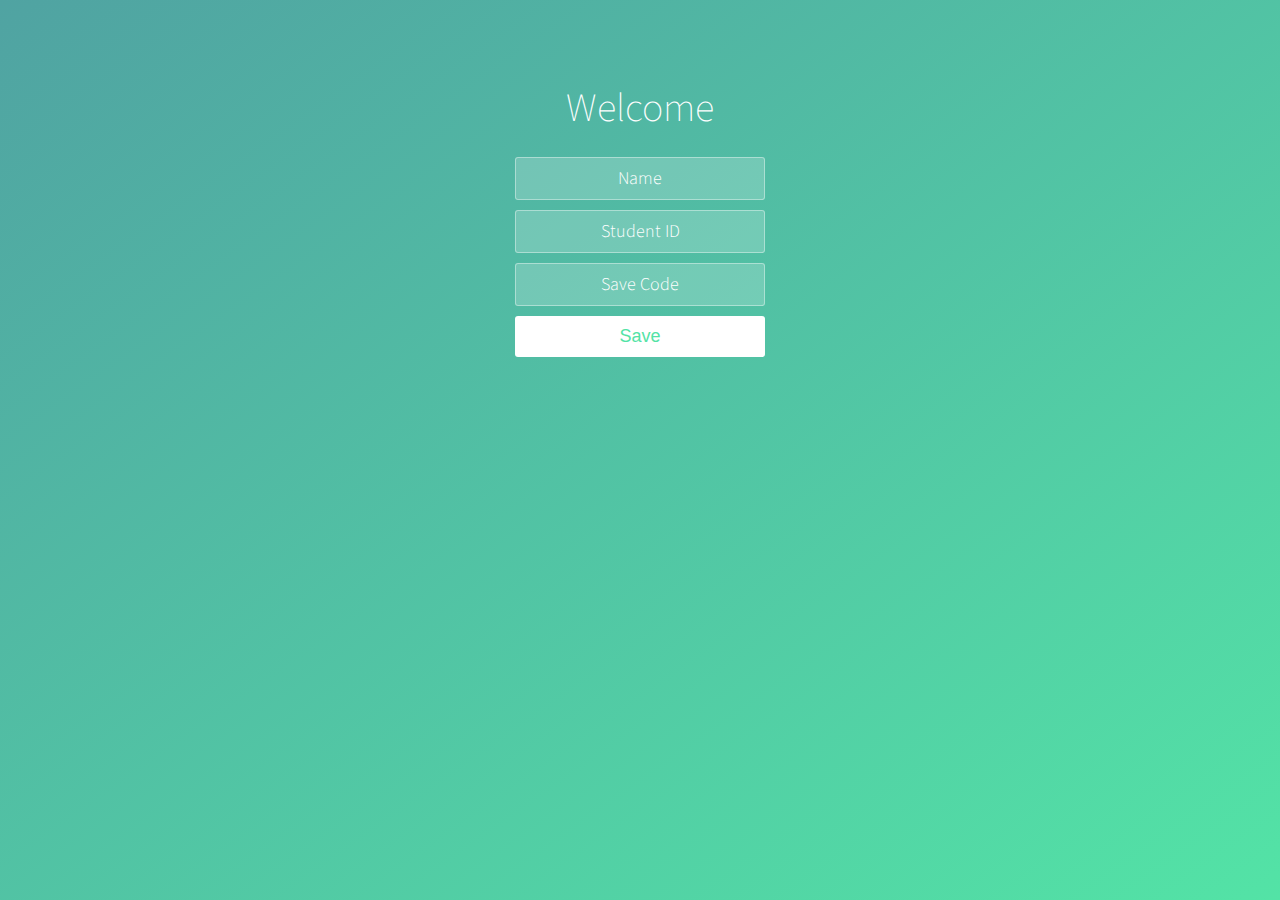
<file: CookieClickerCounter_CCC/bin/Debug/Content/index.html>
<!DOCTYPE html>
<html>

<head>
    <meta charset="UTF-8">
    <title>CCC</title>
    <link rel="stylesheet" href="css/style.css">
</head>

<body>
    <div class="wrapper">
        <div class="container">
            <h1 id="headerTest">Welcome</h1>
            <form method="post" class="form" id="formName">
                <input type="text" placeholder="Name" name="studentName" autocomplete="off" required>
                <input type="text" placeholder="Student ID" name="studentID" autocomplete="off" required>
                <!-- <input type="text" placeholder="Cookie Count" name="cookieCount" autocomplete="off" required> -->
                <!-- <input type="text" placeholder="Cookies Per Second" name="cookiesPerSecond" autocomplete="off" required> -->
                <input type="text" placeholder="Save Code" name="saveString"autocomplete="off" required>
                <button type="submit" id="login-button" form="formName">Save</button>
            </form>
        </div>
        <ul class="bg-bubbles">
            <li></li>
            <li></li>
            <li></li>
            <li></li>
            <li></li>
            <li></li>
            <li></li>
            <li></li>
            <li></li>
            <li></li>
        </ul>
    </div>
    <script src='http://cdnjs.cloudflare.com/ajax/libs/jquery/2.1.3/jquery.min.js'></script>
    <script src="js/index.js"></script>
</body>

</html>
</file>
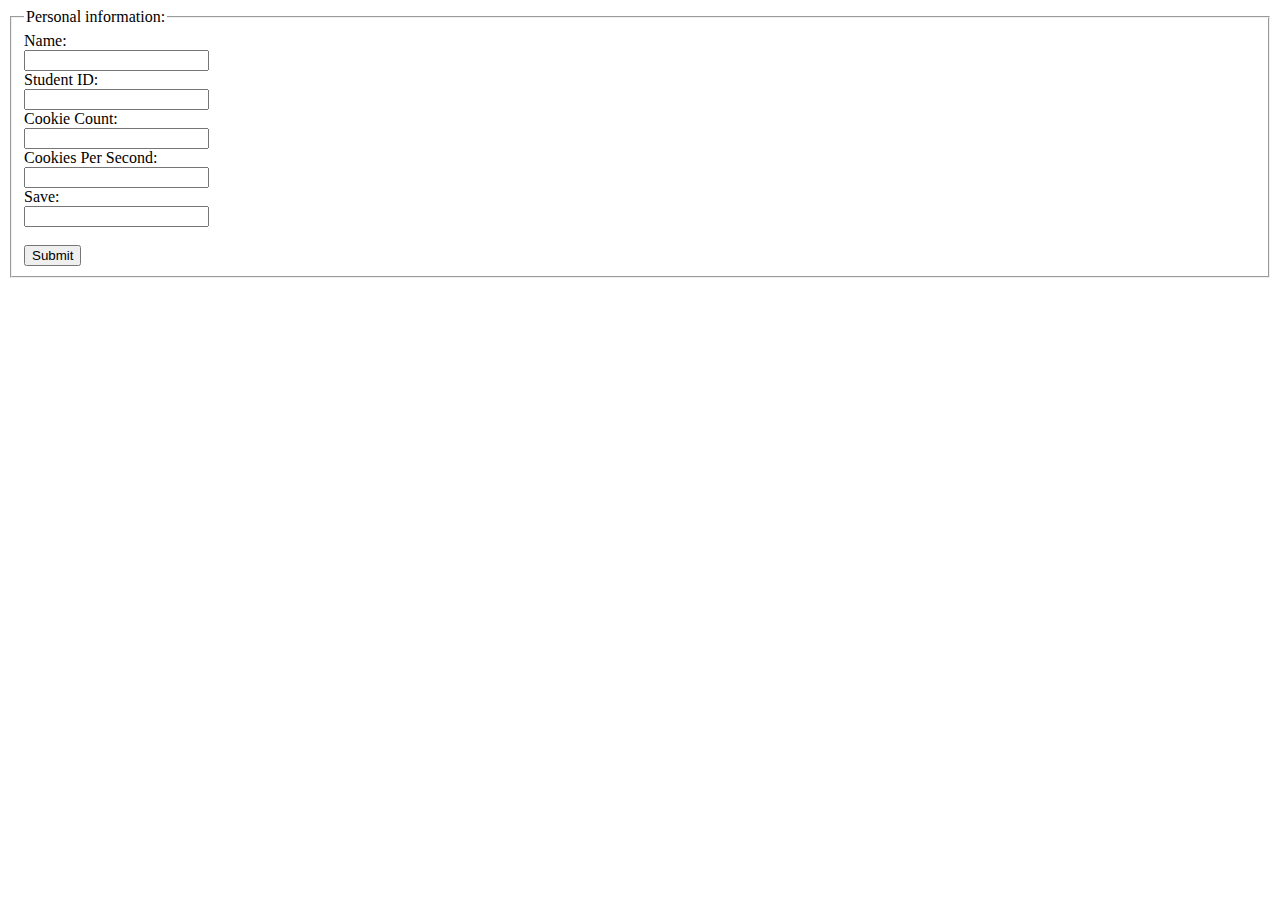
<file: CookieClickerCounter_CCC/bin/Debug/Content/Archive/index.html>
<!DOCTYPE html>

<form method="post">
  <fieldset>
    <legend>Personal information:</legend>
    Name:<br>
    <input type="text" name="studentName"<br><br>
    Student ID:<br>
    <input type="text" name="studentID"<br><br>
	Cookie Count:<br>
    <input type="text" name="cookieCount"<br><br>
	Cookies Per Second:<br>
    <input type="text" name="cookiesPerSecond"<br><br>
    Save:<br>
    <input type="text" name="saveString"<br><br><br>
    <input type="submit" value="Submit">
  </fieldset>
</form>
</file>
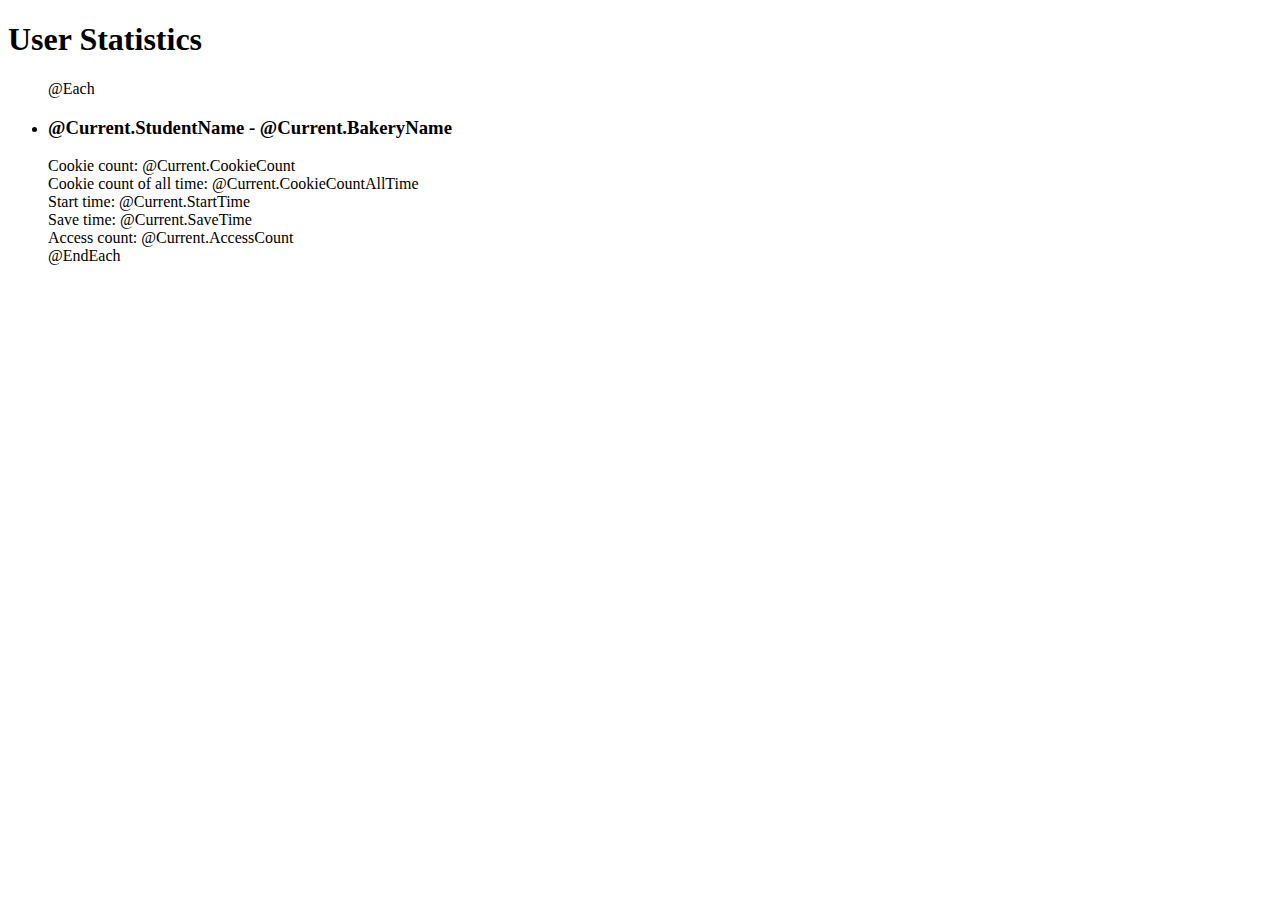
<file: CookieClickerCounter_CCC/bin/Debug/Content/statistics.html>
<!DOCTYPE html>
<html xmlns="http://www.w3.org/1999/xhtml">
<head>
    <title>Statistics Page</title>
</head>
<body>
    <h1>User Statistics</h1>
    <ul>
        @Each
            <li>
				<h3>@Current.StudentName - @Current.BakeryName</h3>
				Cookie count: @Current.CookieCount <br/>
				Cookie count of all time: @Current.CookieCountAllTime <br/>
				Start time: @Current.StartTime <br/>
				Save time: @Current.SaveTime <br/>
				Access count: @Current.AccessCount <br/>
			</li>
        @EndEach
    </ul>
</body>
</html>
</file>
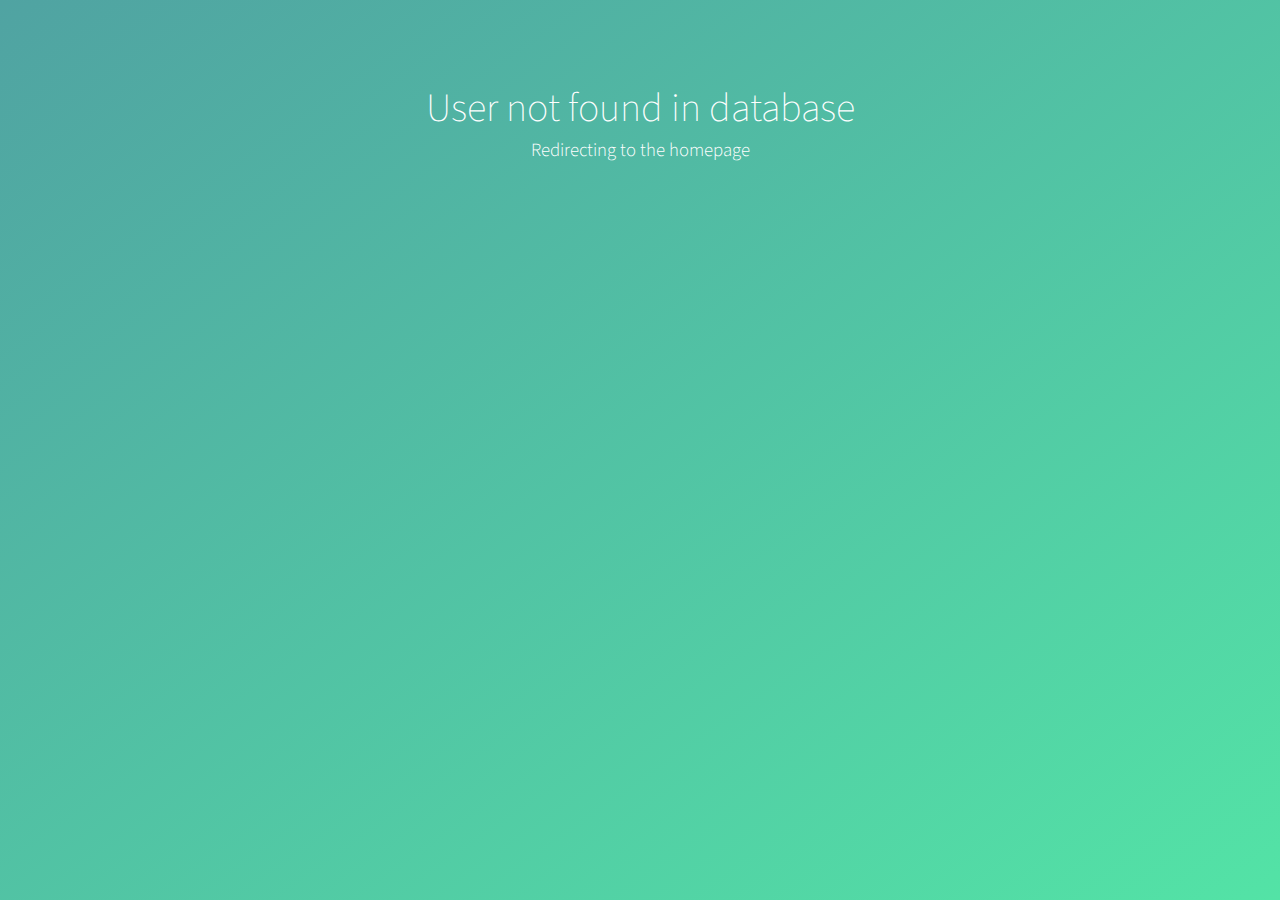
<file: CookieClickerCounter_CCC/bin/Debug/Content/user-not-found.html>
<!DOCTYPE html>
<html>

<head>
    <meta charset="UTF-8">
    <title>CCC</title>
    <link rel="stylesheet" href="css/style.css">
	
	<script>
	var millisecondsToWait = 1000;
	
	function timedText() {
		setTimeout(function(){document.getElementById("redirectTimer").innerHtml="Redirect in 2"}, 1000);
		setTimeout(function(){document.getElementById("redirectTimer").innerHtml="Redirect in 1"}, 2000);
		setTimeout(function(){window.location = "/home"}, 3000);
	}

	window.onload = function () {
		timedText();
	};
	</script>
</head>

<body>
    <div class="wrapper">
        <div class="container">
            <h1 id="headerTest">User not found in database</h1>
			<h3 id="redirectTimer">Redirecting to the homepage</h3>
        </div>
        <ul class="bg-bubbles">
            <li></li>
            <li></li>
            <li></li>
            <li></li>
            <li></li>
            <li></li>
            <li></li>
            <li></li>
            <li></li>
            <li></li>
        </ul>
    </div>
    <script src='http://cdnjs.cloudflare.com/ajax/libs/jquery/2.1.3/jquery.min.js'></script>
    <script src="js/index.js"></script>
</body>

</html>
</file>
<file: CookieClickerCounter_CCC/bin/Debug/Content/css/style.css>
@import url(http://fonts.googleapis.com/css?family=Source+Sans+Pro:200,300);
* {
  box-sizing: border-box;
  margin: 0;
  padding: 0;
  font-weight: 300;
}
body {
  font-family: 'Source Sans Pro', sans-serif;
  color: white;
  font-weight: 300;
}
body ::-webkit-input-placeholder {
  /* WebKit browsers */
  font-family: 'Source Sans Pro', sans-serif;
  color: white;
  font-weight: 300;
}
body :-moz-placeholder {
  /* Mozilla Firefox 4 to 18 */
  font-family: 'Source Sans Pro', sans-serif;
  color: white;
  opacity: 1;
  font-weight: 300;
}
body ::-moz-placeholder {
  /* Mozilla Firefox 19+ */
  font-family: 'Source Sans Pro', sans-serif;
  color: white;
  opacity: 1;
  font-weight: 300;
}
body :-ms-input-placeholder {
  /* Internet Explorer 10+ */
  font-family: 'Source Sans Pro', sans-serif;
  color: white;
  font-weight: 300;
}
.wrapper {
  background: #50a3a2;
  background: -webkit-linear-gradient(top left, #50a3a2 0%, #53e3a6 100%);
  background: linear-gradient(to bottom right, #50a3a2 0%, #53e3a6 100%);
  position: absolute;
  top: 200px;
  left: 0;
  width: 100%;
  height: 100%;
  margin-top: -200px;
  overflow: hidden;
}
.wrapper.form-success .container h1 {
  -webkit-transform: translateY(85px);
          transform: translateY(85px);
}
.container {
  max-width: 600px;
  margin: 0 auto;
  padding: 80px 0;
  height: 400px;
  text-align: center;
}
.container h1 {
  font-size: 40px;
  -webkit-transition-duration: 1s;
          transition-duration: 1s;
  -webkit-transition-timing-function: ease-in-put;
          transition-timing-function: ease-in-put;
  font-weight: 200;
}
form {
  padding: 20px 0;
  position: relative;
  z-index: 2;
}
form input {
  -webkit-appearance: none;
     -moz-appearance: none;
          appearance: none;
  outline: 0;
  border: 1px solid rgba(255, 255, 255, 0.4);
  background-color: rgba(255, 255, 255, 0.2);
  width: 250px;
  border-radius: 3px;
  padding: 10px 15px;
  margin: 0 auto 10px auto;
  display: block;
  text-align: center;
  font-size: 18px;
  color: white;
  -webkit-transition-duration: 0.25s;
          transition-duration: 0.25s;
  font-weight: 300;
}
form input:hover {
  background-color: rgba(255, 255, 255, 0.4);
}
form input:focus {
  background-color: white;
  width: 300px;
  color: #53e3a6;
}
form button {
  -webkit-appearance: none;
     -moz-appearance: none;
          appearance: none;
  outline: 0;
  background-color: white;
  border: 0;
  padding: 10px 15px;
  color: #53e3a6;
  border-radius: 3px;
  width: 250px;
  cursor: pointer;
  font-size: 18px;
  -webkit-transition-duration: 0.25s;
          transition-duration: 0.25s;
}
form button:hover {
  background-color: #f5f7f9;
}
.bg-bubbles {
  position: absolute;
  top: 0;
  left: 0;
  width: 100%;
  height: 100%;
  z-index: 1;
}
.bg-bubbles li {
  position: absolute;
  list-style: none;
  display: block;
  width: 40px;
  height: 40px;
  background-color: rgba(255, 255, 255, 0.15);
  bottom: -160px;
  -webkit-animation: square 25s infinite;
  animation: square 25s infinite;
  -webkit-transition-timing-function: linear;
  transition-timing-function: linear;
}
.bg-bubbles li:nth-child(1) {
  left: 10%;
}
.bg-bubbles li:nth-child(2) {
  left: 20%;
  width: 80px;
  height: 80px;
  -webkit-animation-delay: 2s;
          animation-delay: 2s;
  -webkit-animation-duration: 17s;
          animation-duration: 17s;
}
.bg-bubbles li:nth-child(3) {
  left: 25%;
  -webkit-animation-delay: 4s;
          animation-delay: 4s;
}
.bg-bubbles li:nth-child(4) {
  left: 40%;
  width: 60px;
  height: 60px;
  -webkit-animation-duration: 22s;
          animation-duration: 22s;
  background-color: rgba(255, 255, 255, 0.25);
}
.bg-bubbles li:nth-child(5) {
  left: 70%;
}
.bg-bubbles li:nth-child(6) {
  left: 80%;
  width: 120px;
  height: 120px;
  -webkit-animation-delay: 3s;
          animation-delay: 3s;
  background-color: rgba(255, 255, 255, 0.2);
}
.bg-bubbles li:nth-child(7) {
  left: 32%;
  width: 160px;
  height: 160px;
  -webkit-animation-delay: 7s;
          animation-delay: 7s;
}
.bg-bubbles li:nth-child(8) {
  left: 55%;
  width: 20px;
  height: 20px;
  -webkit-animation-delay: 15s;
          animation-delay: 15s;
  -webkit-animation-duration: 40s;
          animation-duration: 40s;
}
.bg-bubbles li:nth-child(9) {
  left: 25%;
  width: 10px;
  height: 10px;
  -webkit-animation-delay: 2s;
          animation-delay: 2s;
  -webkit-animation-duration: 40s;
          animation-duration: 40s;
  background-color: rgba(255, 255, 255, 0.3);
}
.bg-bubbles li:nth-child(10) {
  left: 90%;
  width: 160px;
  height: 160px;
  -webkit-animation-delay: 11s;
          animation-delay: 11s;
}
@-webkit-keyframes square {
  0% {
    -webkit-transform: translateY(0);
            transform: translateY(0);
  }
  100% {
    -webkit-transform: translateY(-700px) rotate(600deg);
            transform: translateY(-700px) rotate(600deg);
  }
}
@keyframes square {
  0% {
    -webkit-transform: translateY(0);
            transform: translateY(0);
  }
  100% {
    -webkit-transform: translateY(-700px) rotate(600deg);
            transform: translateY(-700px) rotate(600deg);
  }
}
</file>
